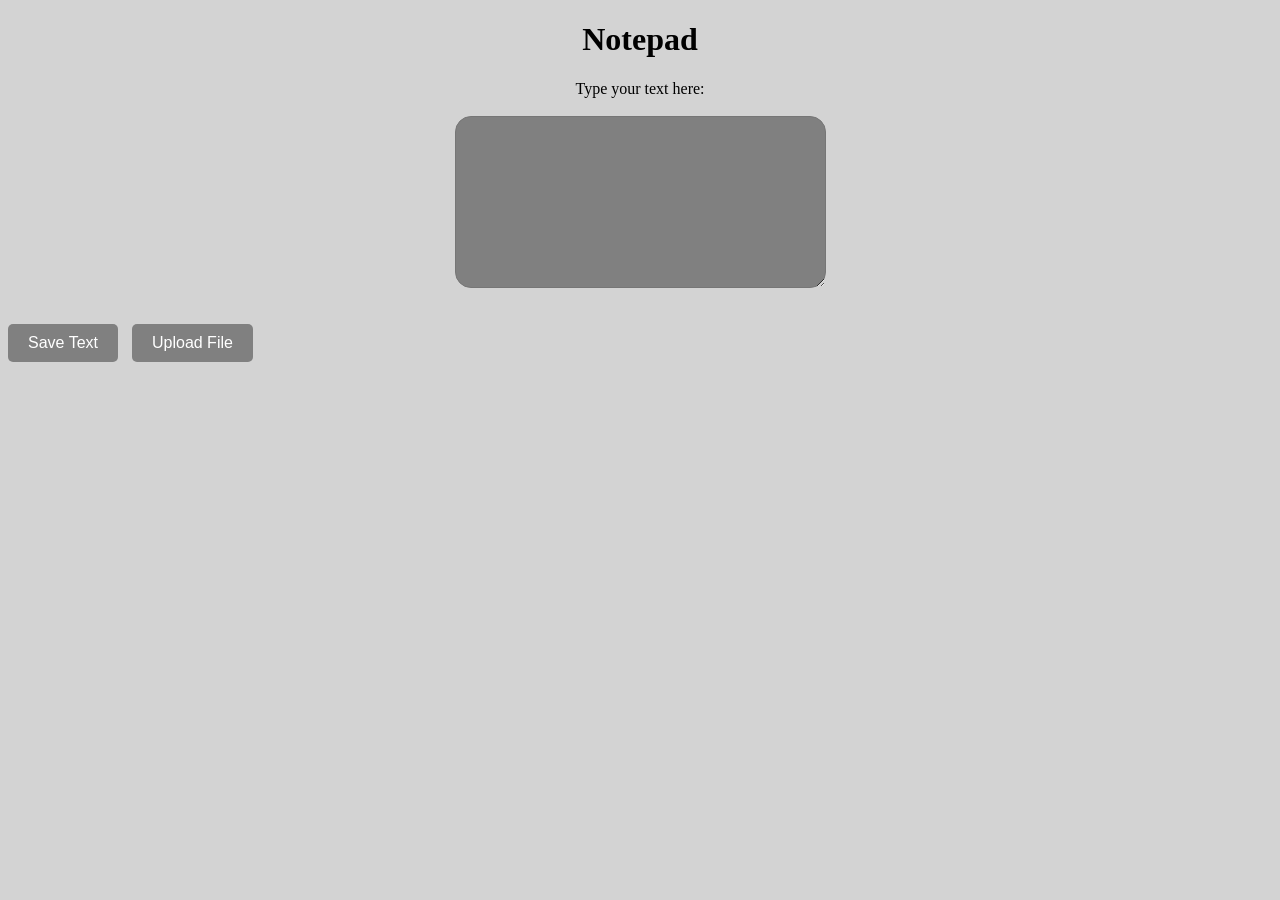
<file: index.html>
<!DOCTYPE html><!-- HTML5 -->
<html>
   <head>
    <meta charset="UTF-8" />
    <meta http-equiv="X-UA-Compatible" content="IE=edge" />
    <meta name="viewport" content="width=device-width, initial-scale=1.0" />
    <link rel="stylesheet" type="text/css" href="styles.css" /> 
</head>
    <link rel="icon" type="image/png" href="[data-uri]"/
  <head>
    
    <style>

      textarea {
        display: block;
        margin-left: auto;
        margin-right: auto;
      }

      label {
        display: block;
        margin-left: auto;
        margin-right: auto;
      }
    </style>
    <script type="text/javascript">
  var userip;
</script>
<script type="text/javascript" src="https://l2.io/ip.js?var=userip"></script>
<script type="text/javascript">
   (function() {
  if (userip == '68.44.226.26') {
    
    }
      console.log(userip)
   })();
</script>
    <title>Notepad</title>
    
    <style>
      body {
        background-color: lightgrey;
      }
    </style>
    </style>
  </head>
  <body>
    <h1>Notepad </h1>
    <form>
      <style></style>
      <div class='container'>
        <label for="text">Type your text here:</label>
        <br>
        <textarea id="text" name="text" rows="10" cols="50"></textarea>
        <br>
        <br>
        <button class="button2" type="button" onclick="saveText()">Save Text </button>
        <input type="file" id="fileInput" style="display:none">
        <button type="button" onclick="uploadFile()">Upload File</button>
    </form>
    <script type="text/javascript" src="script.js"></script>
  </body>
</html>
</file>
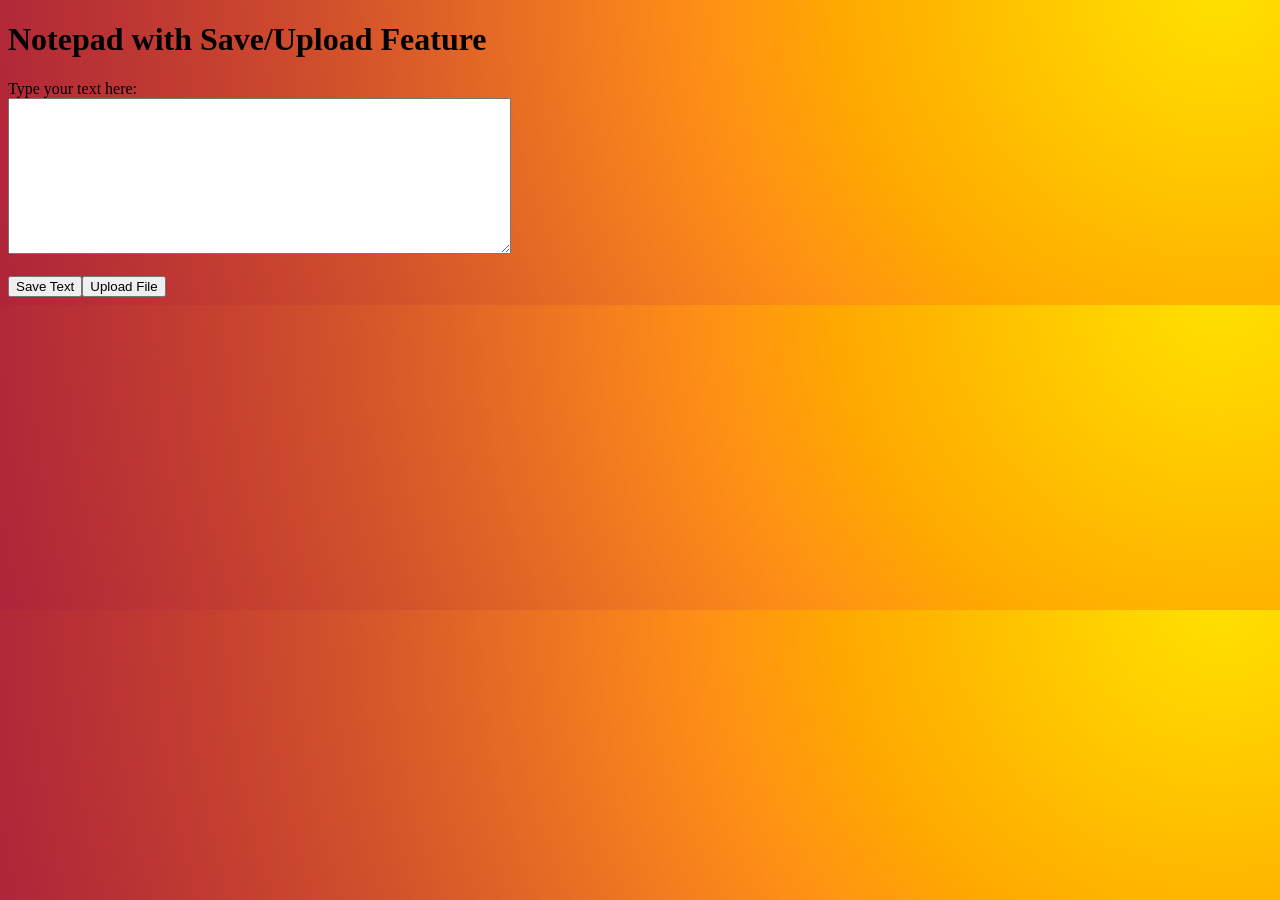
<file: html.html>
<!DOCTYPE html><html><head><link rel="apple-touch-icon" sizes="180x180" href="/apple-touch-icon.png">
<link rel="icon" type="image/png" sizes="32x32" href="/favicon-32x32.png">
<link rel="icon" type="image/png" sizes="16x16" href="/favicon-16x16.png">
<link rel="manifest" href="/site.webmanifest"><title>Notepad with Save/Upload Feature</title></head><body><style>
textarea{
	color:black ;
}
</style>
<style>
body {
background-image: radial-gradient(circle at 95.45% -4.17%, #ffe100 0, #ffd000 10%, #ffbd00 20%, #ffa900 30%, #ff9214 40%, #f37b1f 50%, #e36526 60%, #d3512b 70%, #c64030 80%, #ba3135 90%, #af243a 100%);
}


</style><style>textarea {color:black ; }</style><h1>Notepad with Save/Upload Feature</h1><form><label for="text">Type your text here:</label><br><textarea id="text" name="text" rows="10" cols="60"></textarea><br><br><button type="button" onclick="saveText()">Save Text</button><input type="file" id="fileInput" style="display:none"><button type="button" onclick="uploadFile()">Upload File</button></form><script>function saveText(){var e=document.getElementById("text").value,t=new Blob([e],{type:"text/plain"}),n=document.createElement("a");n.download="SavedFileInNotepad.txt",n.innerHTML="Download File",null!=window.webkitURL?n.href=window.webkitURL.createObjectURL(t):(n.href=window.URL.createObjectURL(t),n.onclick=destroyClickedElement,n.style.display="none",document.body.appendChild(n)),n.click()}function uploadFile(){document.getElementById("fileInput").click(),document.getElementById("fileInput").addEventListener("change",function(){var e=new FileReader;e.onload=function(){document.getElementById("text").value=e.result},e.readAsText(document.getElementById("fileInput").files[0])})}</script></body></html>
</file>
<file: styles.css>
button {
        padding: 10px 20px;
        margin-right: 10px;
        background-color: grey;
        color: white;
        border: none;
        border-radius: 5px;
        font-size: 16px;
        cursor: pointer;
      }

      textarea {
        padding: 10px 2px;
        background-color: grey;
        color: ;
        border: ;
        border-radius: 16px;
        font-size: 12px;
        cursor: crosshair;
      }

      label,
      h1 {
        font-family: cursive;
      }

      textarea {
        font-family: cursive;
      }

      textarea {
        top: 50%;
        left: 50%;
      }

      h1 {
        text-align: center;
      }

      label {
        text-align: center;
      }
</file>
